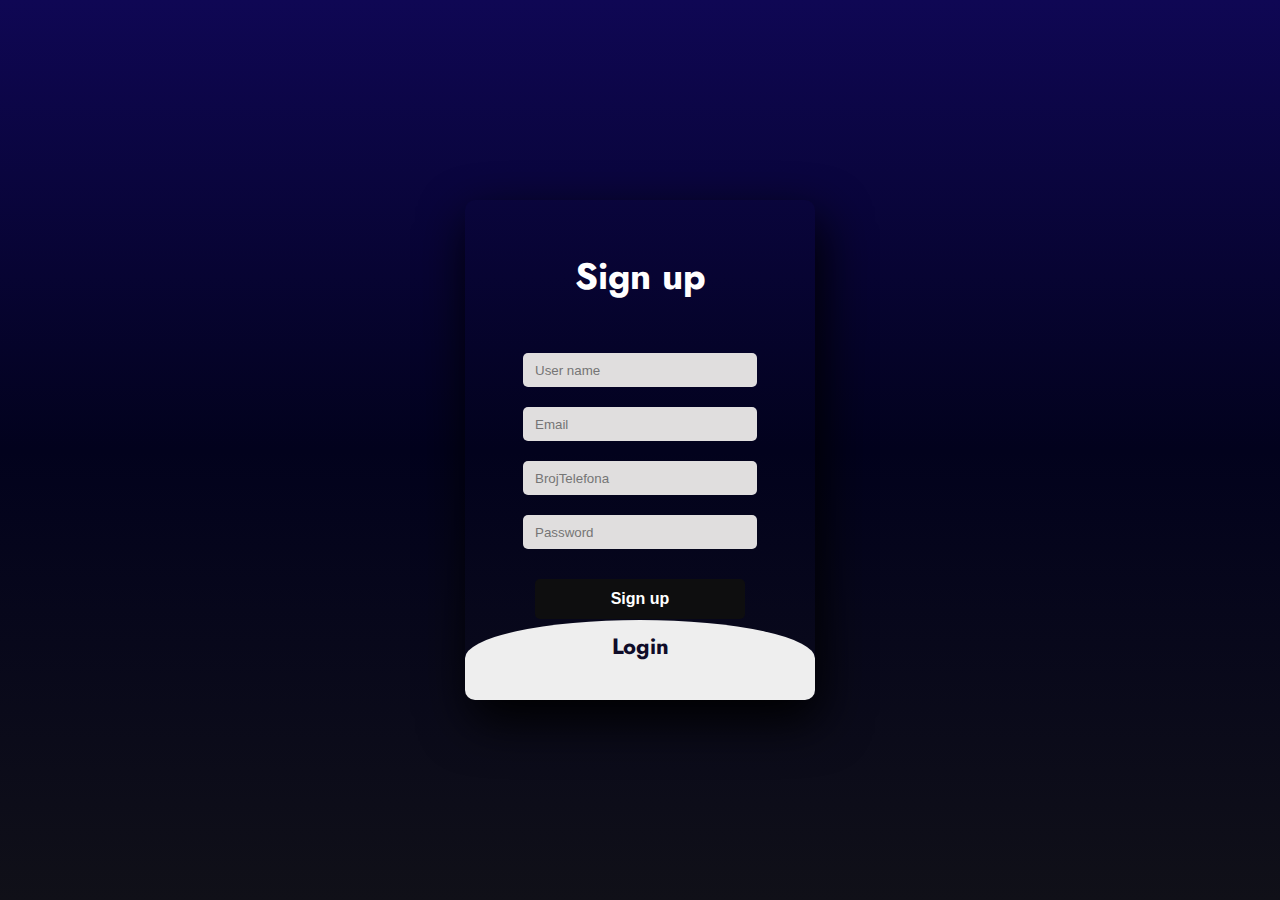
<file: login.html>
<!DOCTYPE html>
<html>
<head>
	<title>Slide Navbar</title>
	<link href="https://fonts.googleapis.com/css2?family=Jost:wght@500&display=swap" rel="stylesheet">
	<style>
		body {
			margin: 0;
			padding: 0;
			display: flex;
			justify-content: center;
			align-items: center;
			min-height: 100vh;
			font-family: 'Jost', sans-serif;
			background: linear-gradient(to bottom, #0f0754, #02021d, #101018);
		}
		.main {
			width: 350px;
			height: 500px;
			background: red;
			overflow: hidden;
			background: url("https://doc-08-2c-docs.googleusercontent.com/docs/securesc/68c90smiglihng9534mvqmq1946dmis5/fo0picsp1nhiucmc0l25s29respgpr4j/1631524275000/03522360960922298374/03522360960922298374/1Sx0jhdpEpnNIydS4rnN4kHSJtU1EyWka?e=view&authuser=0&nonce=gcrocepgbb17m&user=03522360960922298374&hash=tfhgbs86ka6divo3llbvp93mg4csvb38") no-repeat center/cover;
			border-radius: 10px;
			box-shadow: 5px 20px 50px #000;
		}
		#chk {
			display: none;
		}
		.signup {
			position: relative;
			width: 100%;
			height: 100%;
		}
		label {
			color: #fff;
			font-size: 2.3em;
			justify-content: center;
			display: flex;
			margin: 50px;
			font-weight: bold;
			cursor: pointer;
			transition: .5s ease-in-out;
		}
		input {
			width: 60%;
			height: 10px;
			background: #e0dede;
			justify-content: center;
			display: flex;
			margin: 20px auto;
			padding: 12px;
			border: none;
			outline: none;
			border-radius: 5px;
		}
		button {
			width: 60%;
			height: 40px;
			margin: 10px auto;
			justify-content: center;
			display: block;
			color: #fff;
			background: #0e0e0f;
			font-size: 1em;
			font-weight: bold;
			margin-top: 30px;
			outline: none;
			border: none;
			border-radius: 5px;
			transition: .2s ease-in;
			cursor: pointer;
		}
		button:hover {
			background: #09035b;
		}
		.login {
			height: 460px;
			background: #eee;
			border-radius: 60% / 10%;
			transform: translateY(-180px);
			transition: .8s ease-in-out;
		}
		.login label {
			color: #0f0c29;
			transform: scale(.6);
		}
		#chk:checked ~ .login {
			transform: translateY(-500px);
		}
		#chk:checked ~ .login label {
			transform: scale(1);
		}
		#chk:checked ~ .signup label {
			transform: scale(.6);
		}
	</style>
</head>
<body>
	<div class="main">  	
		<input type="checkbox" id="chk" aria-hidden="true">

		<div class="signup">
			<form id="signupForm">
				<label for="chk" aria-hidden="true">Sign up</label>
				<input type="text" name="txt" placeholder="User name" required="">
				<input type="email" name="email" placeholder="Email" required="">
				<input type="number" name="broj" placeholder="BrojTelefona" required="">
				<input type="password" name="pswd" placeholder="Password" required="">
				<button>Sign up</button>
			</form>
		</div>

		<div class="login">
			<form id="loginForm">
				<label for="chk" aria-hidden="true">Login</label>
				<input type="email" name="email" placeholder="Email" required="">
				<input type="password" name="pswd" placeholder="Password" required="">
				<button>Login</button>
			</form>
		</div>
	</div>
    <script>
		document.getElementById("loginForm").addEventListener("submit", function (e) {
			e.preventDefault();
			// Here you can validate input if needed
			window.location.href = "index.html"; // Redirect on login
		});

		document.getElementById("signupForm").addEventListener("submit", function (e) {
			e.preventDefault();
			// Here you can validate input if needed
			window.location.href = "index.html"; // Redirect on signup
		});
	</script>
</body>
</html>
</file>
